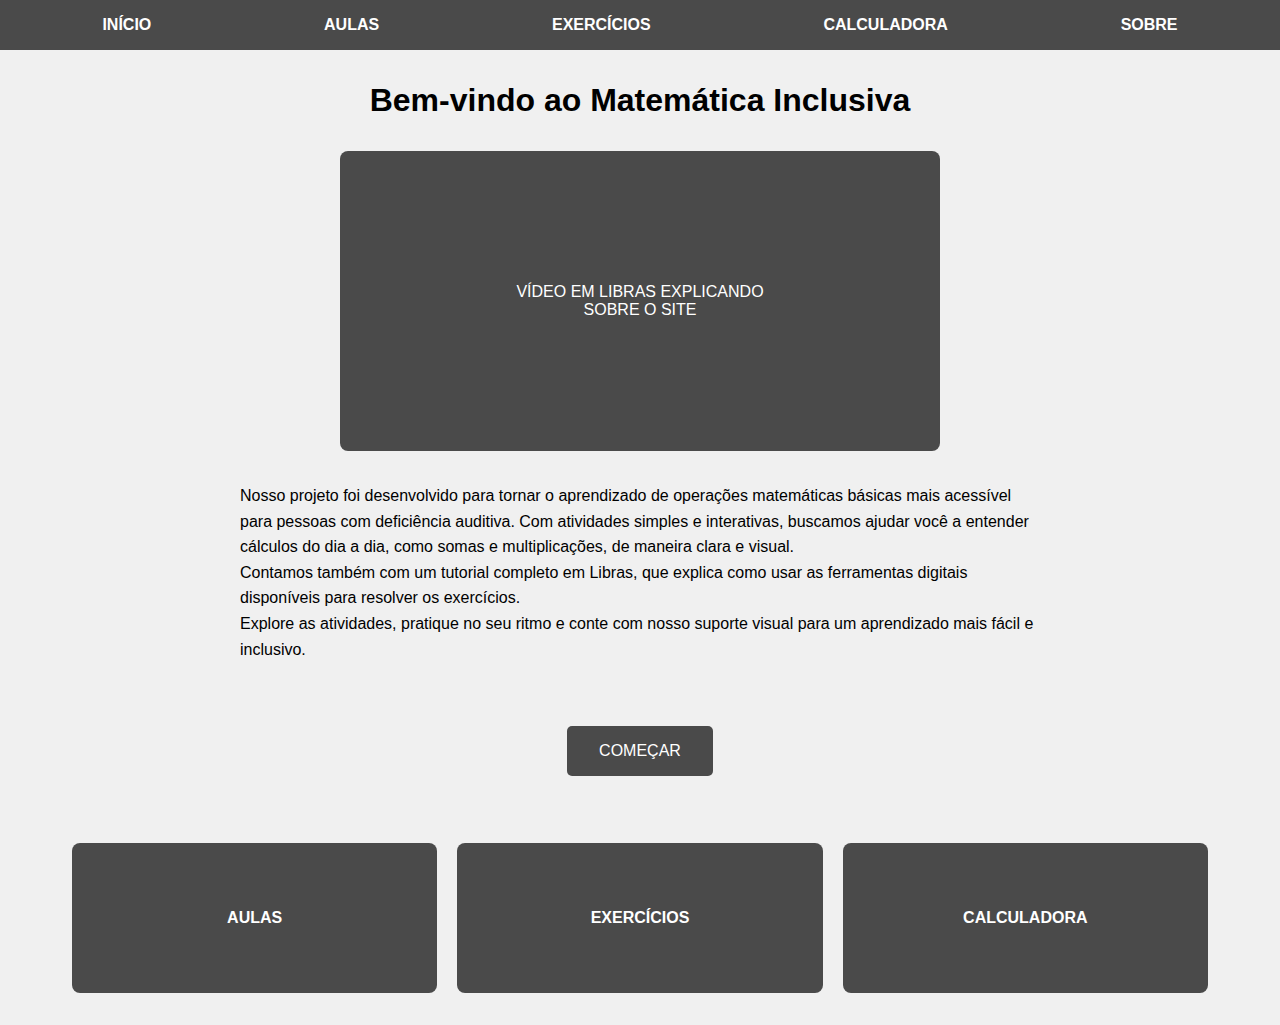
<file: presentation/index.html>
<!DOCTYPE html>
<html lang="pt-BR">
<head>
    <meta charset="UTF-8">
    <meta name="viewport" content="width=device-width, initial-scale=1.0">
    <title>Matemática Inclusiva</title>
    <link rel="stylesheet" href="style.css">
</head>
<body>
    <nav class="nav-bar">
        <a href="index.html">INÍCIO</a>
        <a href="aulas.html">AULAS</a>
        <a href="exercicios.html">EXERCÍCIOS</a>
        <a href="calculadora.html">CALCULADORA</a>
        <a href="sobre.html">SOBRE</a>
    </nav>

    <main class="conteudo">
        <h1>Bem-vindo ao Matemática Inclusiva</h1>

        <div class="container-video">
            VÍDEO EM LIBRAS EXPLICANDO<br>
            SOBRE O SITE
        </div>

        <div class="descricao">
            <p>Nosso projeto foi desenvolvido para tornar o aprendizado de operações matemáticas básicas mais acessível para pessoas com deficiência auditiva. Com atividades simples e interativas, buscamos ajudar você a entender cálculos do dia a dia, como somas e multiplicações, de maneira clara e visual.</p>
            <p>Contamos também com um tutorial completo em Libras, que explica como usar as ferramentas digitais disponíveis para resolver os exercícios.</p>
            <p>Explore as atividades, pratique no seu ritmo e conte com nosso suporte visual para um aprendizado mais fácil e inclusivo.</p>
        </div>

        <button class="botao-comecar">COMEÇAR</button>

        <div class="cards-container">
            <div class="card-index" onclick="window.location.href='aulas.html'">AULAS</div>
            <div class="card-index" onclick="window.location.href='exercicios.html'">EXERCÍCIOS</div>
            <div class="card-index" onclick="window.location.href='calculadora.html'">CALCULADORA</div>
        </div>
    </main>
</body>
</html>
</file>
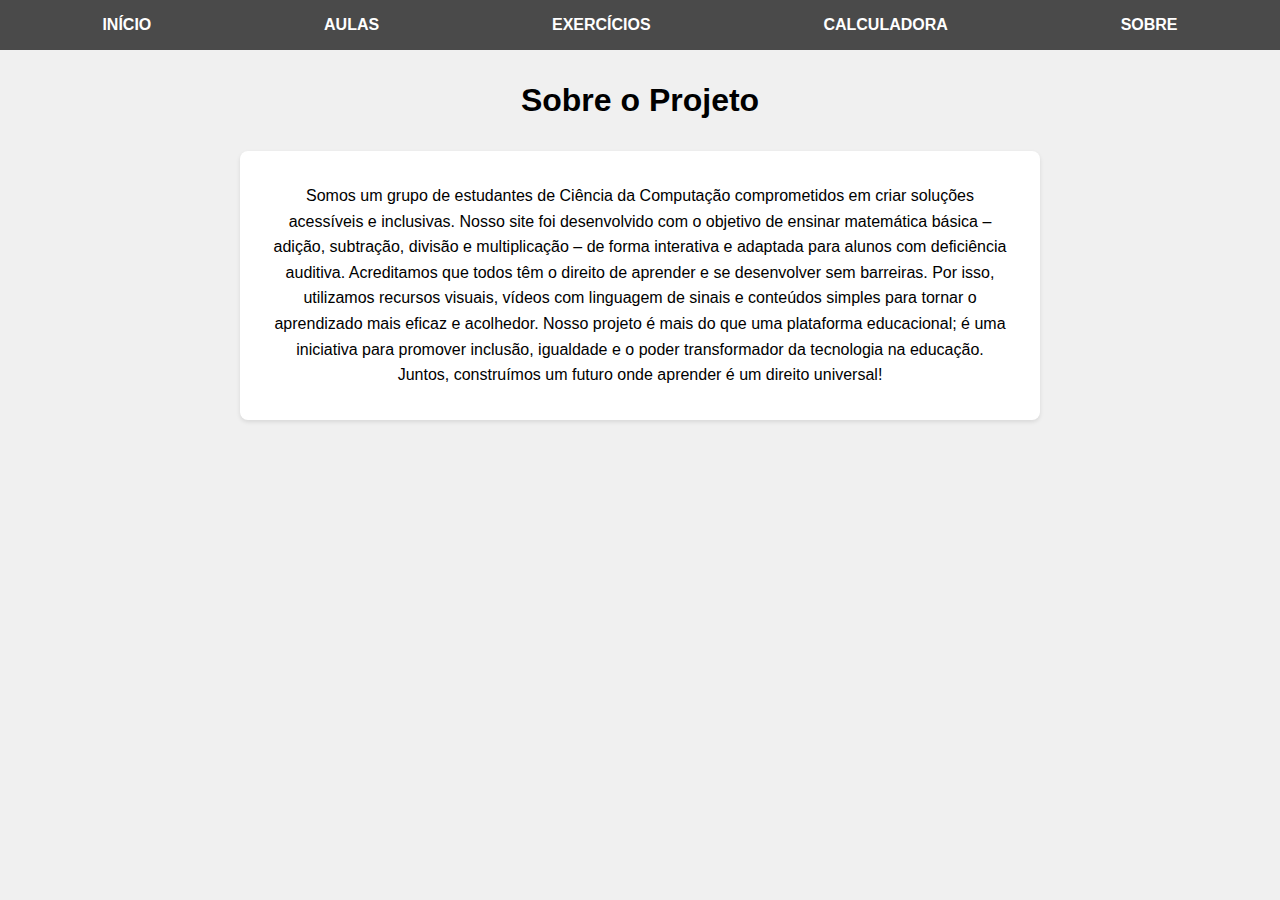
<file: presentation/sobre.html>
<!DOCTYPE html>
<html lang="pt-BR">
<head>
    <meta charset="UTF-8">
    <meta name="viewport" content="width=device-width, initial-scale=1.0">
    <title>Sobre - Matemática Inclusiva</title>
    <link rel="stylesheet" href="style.css">
</head>
<body>
    <nav class="nav-bar">
        <a href="index.html">INÍCIO</a>
        <a href="aulas.html">AULAS</a>
        <a href="exercicios.html">EXERCÍCIOS</a>
        <a href="calculadora.html">CALCULADORA</a>
        <a href="sobre.html">SOBRE</a>
    </nav>

    <main class="conteudo">
        <h1>Sobre o Projeto</h1>
        <div class="sobre-texto">
            <p>Somos um grupo de estudantes de Ciência da Computação comprometidos em criar soluções acessíveis e inclusivas. Nosso site foi desenvolvido com o objetivo de ensinar matemática básica – adição, subtração, divisão e multiplicação – de forma interativa e adaptada para alunos com deficiência auditiva.

Acreditamos que todos têm o direito de aprender e se desenvolver sem barreiras. Por isso, utilizamos recursos visuais, vídeos com linguagem de sinais e conteúdos simples para tornar o aprendizado mais eficaz e acolhedor.

Nosso projeto é mais do que uma plataforma educacional; é uma iniciativa para promover inclusão, igualdade e o poder transformador da tecnologia na educação.
Juntos, construímos um futuro onde aprender é um direito universal!
</p>
        </div>
    </main>
</body>
</html>
</file>
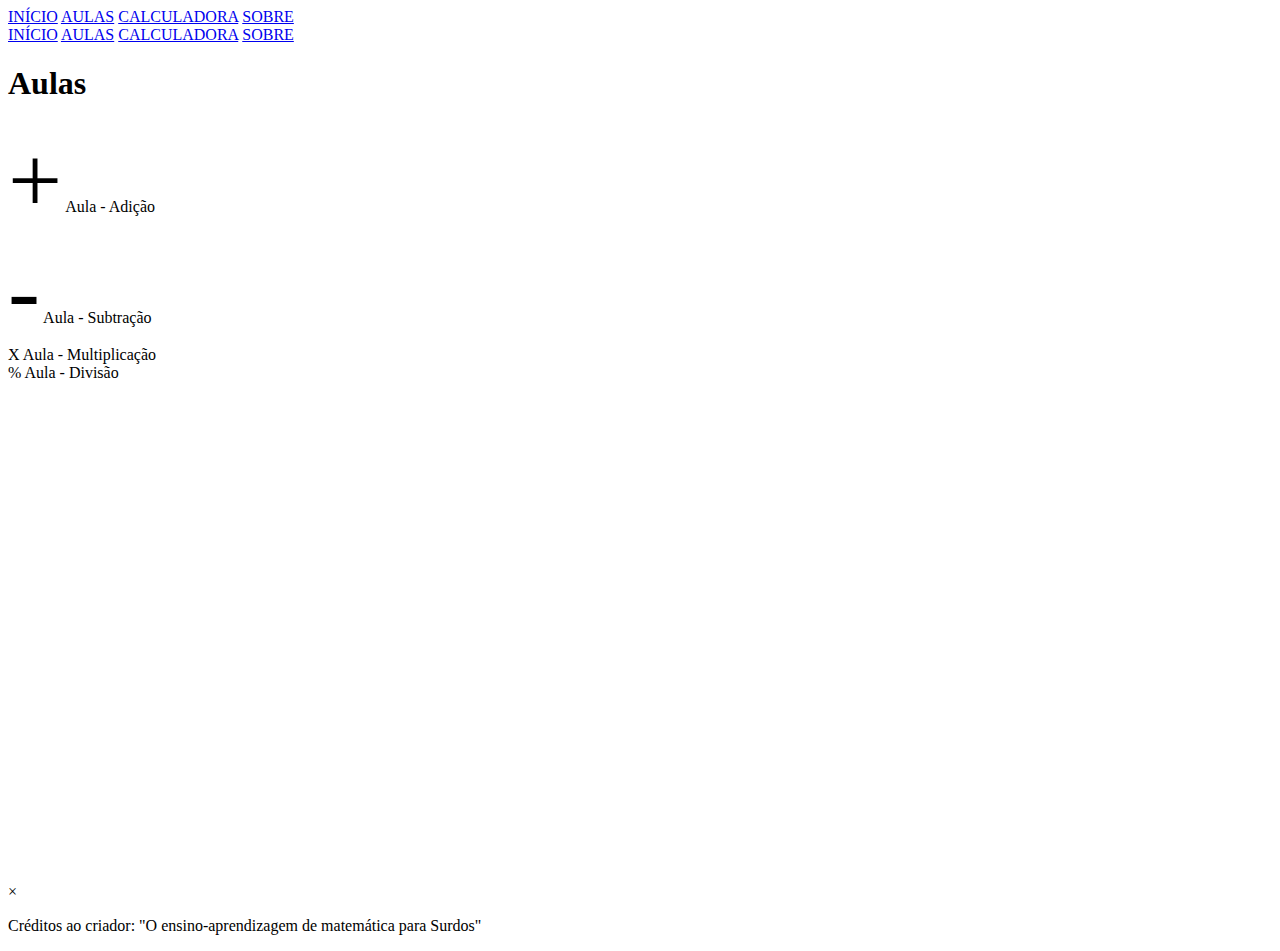
<file: site/aulas.html>
<!DOCTYPE html>
<html lang="pt-BR">
<head>
    <meta charset="UTF-8">
    <meta name="viewport" content="width=device-width, initial-scale=1.0">
    <title>Aulas - Matemática Inclusiva</title>
    <link rel="icon" href="src/favicon.png" type="image/png">
    <link rel="stylesheet" href="css/style.css">
</head>
<body>
    <div class="nav-bar">
        <div class="nav-links">
        <a href="index.html">INÍCIO</a>
        <a href="aulas.html">AULAS</a>
        <a href="calculadora.html">CALCULADORA</a>
        <a href="sobre.html">SOBRE</a>
    </div>

    <div class="nav-toggle">
        <span></span>
        <span></span>
        <span></span>
    </div>
    <div class="nav-links-mobile">
        <a href="index.html">INÍCIO</a>
        <a href="aulas.html">AULAS</a>
        <a href="calculadora.html">CALCULADORA</a>
        <a href="sobre.html">SOBRE</a>
    </div>
</div>

    <div vw class="enabled">
        <div vw-access-button class="active"></div>
        <div vw-plugin-wrapper>
            <div class="vw-plugin-top-wrapper"></div>
        </div>
    </div>
    <script src="https://vlibras.gov.br/app/vlibras-plugin.js"></script>
    <script>
        new window.VLibras.Widget('https://vlibras.gov.br/app');
    </script>    

<main class="conteudo">
    <h1>Aulas</h1>
    <div class="grid-container">
        <div class="card" onclick="openPopup('video1')">
            <span class="symbol" style="font-size: 6rem;">+</span>
            <span class="text">Aula - Adição</span>
        </div>
        <div class="card" onclick="openPopup('video2')">
            <span class="symbol" style="font-size: 6rem;">-</span>
            <span class="text">Aula - Subtração</span>
        </div>
        <div class="card" onclick="openPopup('video3')">
            <span class="symbol">X</span>
            <span class="text">Aula - Multiplicação</span>
        </div>
        <div class="card" onclick="openPopup('video4')">
            <span class="symbol">%</span>
            <span class="text">Aula - Divisão</span>
        </div>
    </div>
</main>

<!-- Popup de vídeo -->
<div id="video-popup" class="popup">
    <div class="popup-content">
        <span class="close" onclick="closePopup()">&times;</span>
        <iframe id="popup-video" width="760" height="515" src="" frameborder="0" allowfullscreen></iframe>
        <p class="creditos">Créditos ao criador: "O ensino-aprendizagem de matemática para Surdos"</p>
    </div>
</div>

    <script src="js/script.js"></script>
</body>
</html>
</file>
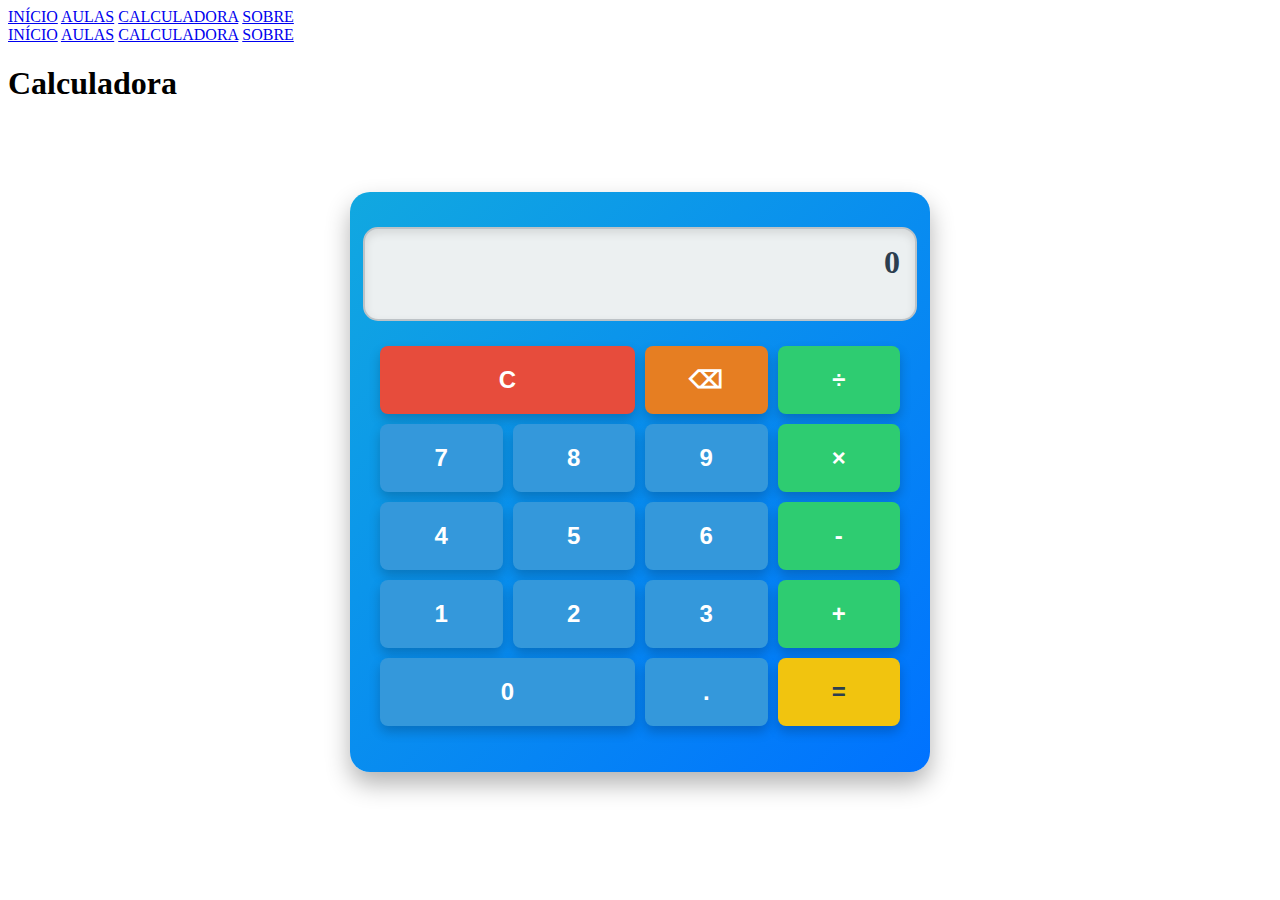
<file: site/calculadora.html>
<!DOCTYPE html>
<html lang="pt-BR">
<head>
    <meta charset="UTF-8">
    <meta name="viewport" content="width=device-width, initial-scale=1.0">
    <title>Calculadora - Matemática Inclusiva</title>
    <link rel="icon" href="src/favicon.png" type="image/png">
    <link rel="stylesheet" href="css/style.css">
    <link rel="stylesheet" href="css/style_calculadora.css">
</head>
<body>
    <div class="nav-bar">
        <div class="nav-links">
        <a href="index.html">INÍCIO</a>
        <a href="aulas.html">AULAS</a>
        <a href="calculadora.html">CALCULADORA</a>
        <a href="sobre.html">SOBRE</a>
    </div>

    <div class="nav-toggle">
        <span></span>
        <span></span>
        <span></span>
    </div>
    <div class="nav-links-mobile">
        <a href="index.html">INÍCIO</a>
        <a href="aulas.html">AULAS</a>
        <a href="calculadora.html">CALCULADORA</a>
        <a href="sobre.html">SOBRE</a>
    </div>
</div>

    <div vw class="enabled">
        <div vw-access-button class="active"></div>
        <div vw-plugin-wrapper>
            <div class="vw-plugin-top-wrapper"></div>
        </div>
    </div>
    <script src="https://vlibras.gov.br/app/vlibras-plugin.js"></script>
    <script>
        new window.VLibras.Widget('https://vlibras.gov.br/app');
    </script>    

    <main class="conteudo">
        <h1>Calculadora</h1>
        <br><br>
        <div class="calculadora">
            <div class="display">0</div>
            <div class="teclado">
                <button class="btn btn-clear">C</button>
                <button class="btn btn-del">⌫</button>
                <button class="btn btn-op">÷</button>
                <button class="btn">7</button>
                <button class="btn">8</button>
                <button class="btn">9</button>
                <button class="btn btn-op">×</button>
                <button class="btn">4</button>
                <button class="btn">5</button>
                <button class="btn">6</button>
                <button class="btn btn-op">-</button>
                <button class="btn">1</button>
                <button class="btn">2</button>
                <button class="btn">3</button>
                <button class="btn btn-op">+</button>
                <button class="btn btn-zero">0</button>
                <button class="btn">.</button>
                <button class="btn btn-equal">=</button>
            </div>
        </div>
    </main>
    <script src="js/script.js"></script>
</body>
</html>
</file>
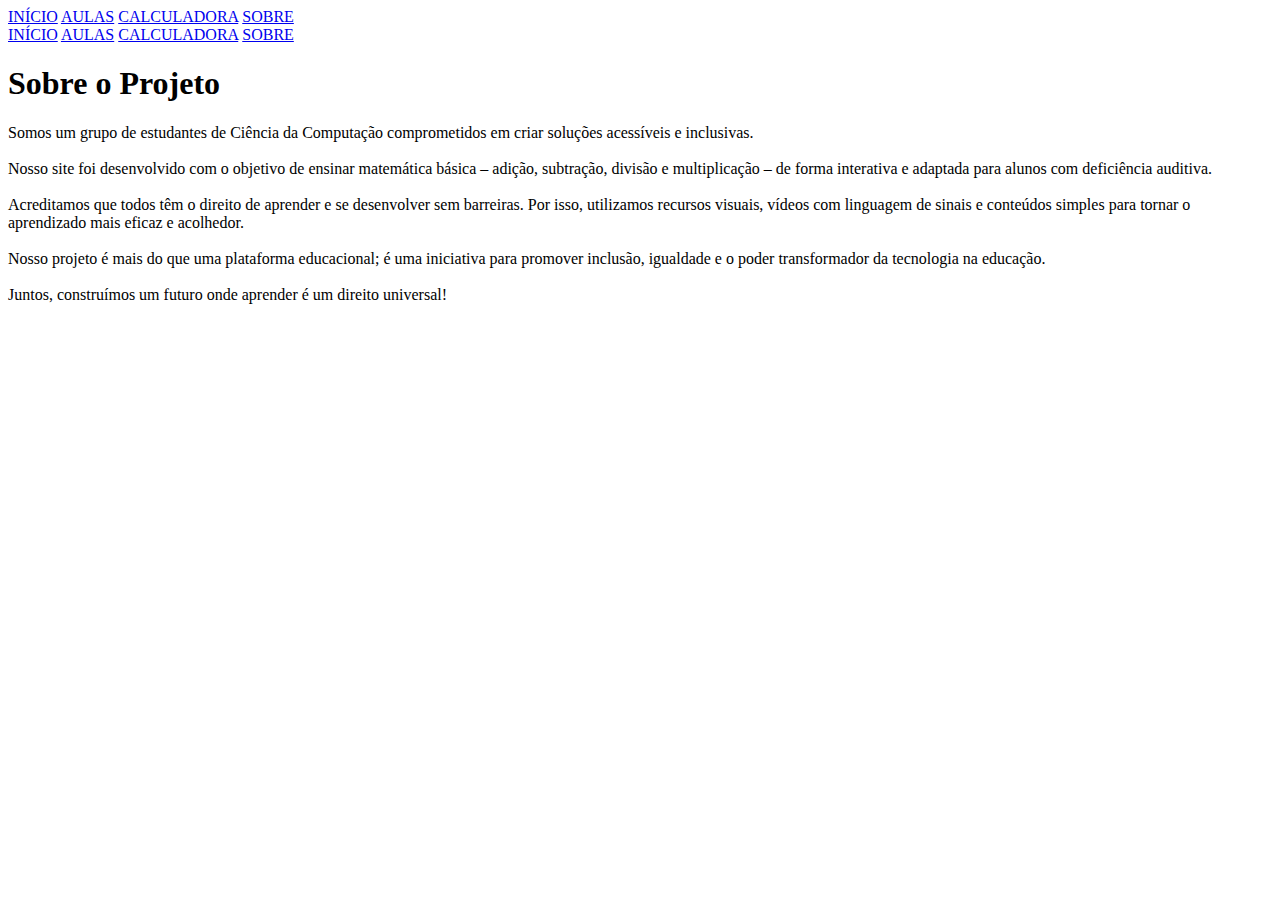
<file: site/sobre.html>
<!DOCTYPE html>
<html lang="pt-BR">
<head>
    <meta charset="UTF-8">
    <meta name="viewport" content="width=device-width, initial-scale=1.0">
    <title>Sobre - Matemática Inclusiva</title>
    <link rel="icon" href="src/favicon.png" type="image/png">
    <link rel="stylesheet" href="css/style.css">
</head>
<body>
    <div class="nav-bar">
        <div class="nav-links">
        <a href="index.html">INÍCIO</a>
        <a href="aulas.html">AULAS</a>
        <a href="calculadora.html">CALCULADORA</a>
        <a href="sobre.html">SOBRE</a>
    </div>

    <div class="nav-toggle">
        <span></span>
        <span></span>
        <span></span>
    </div>
    <div class="nav-links-mobile">
        <a href="index.html">INÍCIO</a>
        <a href="aulas.html">AULAS</a>
        <a href="calculadora.html">CALCULADORA</a>
        <a href="sobre.html">SOBRE</a>
    </div>
</div>

    <div vw class="enabled">
        <div vw-access-button class="active"></div>
        <div vw-plugin-wrapper>
            <div class="vw-plugin-top-wrapper"></div>
        </div>
    </div>
    <script src="https://vlibras.gov.br/app/vlibras-plugin.js"></script>
    <script>
        new window.VLibras.Widget('https://vlibras.gov.br/app');
    </script>    

    <main class="conteudo">
        <h1>Sobre o Projeto</h1>
        <div class="sobre-texto">
            <p style="text-align: start;">Somos um grupo de estudantes de Ciência da Computação comprometidos em criar soluções acessíveis e inclusivas. 
            <br><br>Nosso site foi desenvolvido com o objetivo de ensinar matemática básica – adição, subtração, divisão e multiplicação – de forma interativa e adaptada para alunos com deficiência auditiva.
            <br><br>Acreditamos que todos têm o direito de aprender e se desenvolver sem barreiras. Por isso, utilizamos recursos visuais, vídeos com linguagem de sinais e conteúdos simples para tornar o aprendizado mais eficaz e acolhedor.
            <br><br>Nosso projeto é mais do que uma plataforma educacional; é uma iniciativa para promover inclusão, igualdade e o poder transformador da tecnologia na educação.
            <br><br>Juntos, construímos um futuro onde aprender é um direito universal!</p>
        </div>
    </main>
    <script src="js/script.js"></script>
</body>
</html>
</file>
<file: presentation/style.css>
* {
    margin: 0;
    padding: 0;
    box-sizing: border-box;
    font-family: Arial, sans-serif;
}

body {
    background-color: #f0f0f0;
    min-height: 100vh;
}

.nav-bar {
    background-color: #4a4a4a;
    padding: 1rem;
    display: flex;
    justify-content: space-around;
}

.nav-bar a {
    color: white;
    text-decoration: none;
    font-weight: bold;
}

.nav-bar a:hover {
    text-decoration: underline;
}

.conteudo {
    max-width: 1200px;
    margin: 0 auto;
    padding: 2rem;
    text-align: center;
}

.cards-container {
    display: flex;
    justify-content: space-between;
    align-items: center;
    gap: 20px;
}

.grid-container {
    display: grid;
    grid-template-columns: repeat(2, 1fr);
    gap: 2rem;
    margin-top: 2rem;
}

.card-index {
    background-color: #4a4a4a;
    color: white;
    padding: 3rem;
    border-radius: 8px;
    flex: 1;
    text-align: center;
    min-height: 150px;
    display: flex;
    align-items: center;
    justify-content: center;
    font-weight: bold;
    cursor: pointer;
    transition: transform 0.2s;
    margin-top: 35px;
}

.card-index:hover {
    transform: scale(1.05);
}

.card {
    background-color: #4a4a4a;
    color: white;
    padding: 2rem;
    border-radius: 8px;
    text-align: center;
    aspect-ratio: 16/9;
    display: flex;
    align-items: center;
    justify-content: center;
    text-decoration: none;
    transition: transform 0.2s;
    cursor: pointer;
}

.card:hover {
    transform: scale(1.05);
}

.container-video {
    background-color: #4a4a4a;
    width: 100%;
    max-width: 600px;
    height: 300px;
    margin: 2rem auto;
    display: flex;
    align-items: center;
    justify-content: center;
    color: white;
    border-radius: 8px;
}

.descricao {
    max-width: 800px;
    margin: 2rem auto;
    line-height: 1.6;
    text-align: left;
}

.botao-comecar {
    background-color: #4a4a4a;
    color: white;
    padding: 1rem 2rem;
    border: none;
    border-radius: 5px;
    cursor: pointer;
    font-size: 1rem;
    margin: 2rem 0;
}

.calculadora {
    background-color: #4a4a4a;
    color: white;
    padding: 2rem;
    border-radius: 8px;
    width: 100%;
    max-width: 400px;
    margin: 2rem auto;
    aspect-ratio: 1;
    display: flex;
    align-items: center;
    justify-content: center;
    font-size: 1.5rem;
}

.sobre-texto {
    max-width: 800px;
    margin: 2rem auto;
    line-height: 1.6;
    text-align: center;
    padding: 2rem;
    background-color: white;
    border-radius: 8px;
    box-shadow: 0 2px 4px rgba(0,0,0,0.1);
}

@media (max-width: 768px) {
    .grid-container {
        grid-template-columns: 1fr;
    }
}
</file>
<file: site/css/style.css>

</file>
<file: site/css/style_calculadora.css>
.calculadora {
    background: linear-gradient(135deg, #11A8E0, #0072ff);
    color: white;
    border-radius: 20px;
    padding: 30px;
    width: 100%;
    max-width: 520px;
    margin: 2rem auto;
    aspect-ratio: 1;
    box-shadow: 0 12px 24px rgba(0, 0, 0, 0.3);
    display: flex;
    flex-direction: column; /* Alinha o visor acima do teclado */
    font-size: 1.5rem;
    align-items: center;
    justify-content: center;
}

.display {
    background-color: #ecf0f1;
    border-radius: 15px;
    padding: 15px;
    font-size: 2rem;
    text-align: right;
    margin-bottom: 15px;
    width: 100%; /* Ajusta para ocupar mais espaço na largura */
    min-height: 60px;
    color: #2c3e50;
    font-weight: bold;
    overflow: hidden;
    box-shadow: inset 0 4px 10px rgba(0, 0, 0, 0.1);
    border: 2px solid #bdc3c7;
}

.teclado {
    display: grid;
    grid-template-columns: repeat(4, 1fr);
    gap: 10px;
    width: 100%; /* Garante que o teclado ocupe toda a largura */
    padding: 10px;
}

.btn {
    background-color: #3498db;
    border: none;
    border-radius: 8px;
    color: white;
    padding: 20px;
    font-size: 1.5rem;
    font-weight: bold;
    cursor: pointer;
    transition: all 0.2s;
    box-shadow: 0 6px 12px rgba(0, 0, 0, 0.2);
    text-align: center;
}

.btn:hover {
    background-color: #2980b9;
    transform: translateY(-4px);
    box-shadow: 0 8px 16px rgba(0, 0, 0, 0.3);
}

.btn:active {
    transform: translateY(2px);
    box-shadow: 0 4px 8px rgba(0, 0, 0, 0.2);
}

.btn:focus {
    outline: 3px solid #f1c40f;
    outline-offset: 3px;
}

.btn-clear {
    background-color: #e74c3c;
    grid-column: span 2;
    font-size: 1.5rem;
    font-weight: bold;
}

.btn-clear:hover {
    background-color: #c0392b;
}

.btn-op {
    background-color: #2ecc71;
    font-weight: bold;
}

.btn-op:hover {
    background-color: #27ae60;
}

.btn-equal {
    background-color: #f1c40f;
    color: #2c3e50;
    font-weight: bold;
}

.btn-equal:hover {
    background-color: #f39c12;
}

.btn-zero {
    grid-column: span 2;
}

.btn-del {
    background-color: #e67e22;
    font-weight: bold;
}

.btn-del:hover {
    background-color: #d35400;
}

@media (max-width: 480px) {
    .calculadora {
        padding: 10px; /* Ajustado para dispositivos muito pequenos */
        max-width: 320px; /* Menor largura para telefones */
       height: 425px;
    }

    .display {
        font-size: 1.5rem; /* Reduzido para caber em telas menores */
        padding: 10px;
    }

    .btn {
        padding: 10px; /* Menores para acomodar mais botões */
        font-size: 1rem; /* Ajuste proporcional */
    }

    .teclado {
        gap: 5px; /* Espaçamento reduzido */
    }
}
</file>
